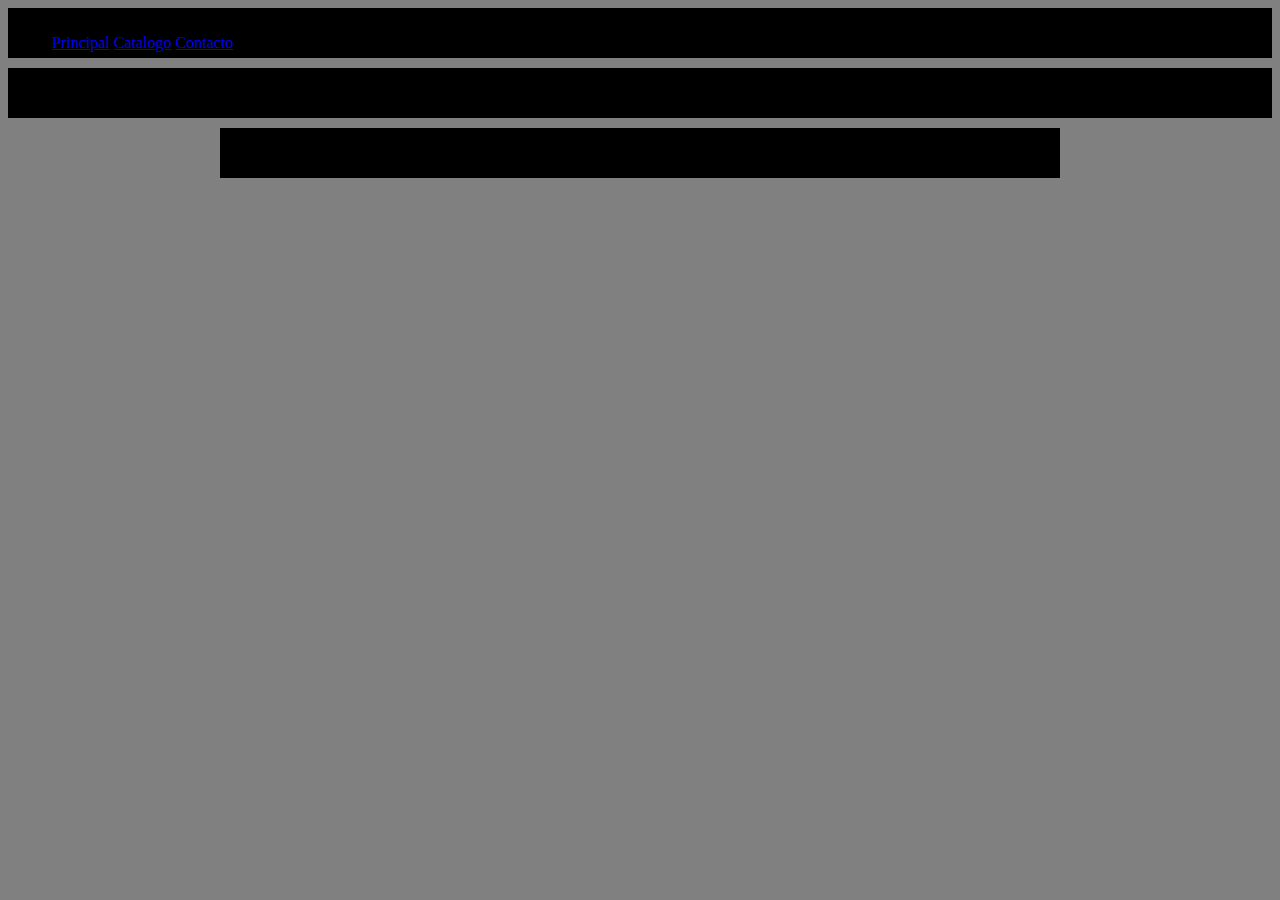
<file: web/contacto.html>
<!DOCTYPE html>
<!--
To change this license header, choose License Headers in Project Properties.
To change this template file, choose Tools | Templates
and open the template in the editor.
-->
<html>
    <head>
        <title>contacto</title>
        <meta charset="UTF-8">
        <meta name="viewport" content="width=device-width, initial-scale=1.0">
        <link href="https://cdn.jsdelivr.net/npm/bootstrap@5.0.0-beta2/dist/css/bootstrap.min.css" rel="stylesheet" integrity="sha384-BmbxuPwQa2lc/FVzBcNJ7UAyJxM6wuqIj61tLrc4wSX0szH/Ev+nYRRuWlolflfl" crossorigin="anonymous">
        <script src="https://cdn.jsdelivr.net/npm/bootstrap@5.0.0-beta2/dist/js/bootstrap.bundle.min.js" integrity="sha384-b5kHyXgcpbZJO/tY9Ul7kGkf1S0CWuKcCD38l8YkeH8z8QjE0GmW1gYU5S9FOnJ0" crossorigin="anonymous"></script>
        <link rel="stylesheet" href= "CSS/hoja1_1.css">
    </head>
    <body>
        <div class="distribucion">
            <div class="menu">
                <svg xmlns="http://www.w3.org/2000/svg" width="40" height="40" fill="currentColor" class="bi bi-card-image" viewBox="0 0 16 16">
                <path d="M6.002 5.5a1.5 1.5 0 1 1-3 0 1.5 1.5 0 0 1 3 0z"/>
                <path d="M1.5 2A1.5 1.5 0 0 0 0 3.5v9A1.5 1.5 0 0 0 1.5 14h13a1.5 1.5 0 0 0 1.5-1.5v-9A1.5 1.5 0 0 0 14.5 2h-13zm13 1a.5.5 0 0 1 .5.5v6l-3.775-1.947a.5.5 0 0 0-.577.093l-3.71 3.71-2.66-1.772a.5.5 0 0 0-.63.062L1.002 12v.54A.505.505 0 0 1 1 12.5v-9a.5.5 0 0 1 .5-.5h13z"/>
                
                </svg>
                <a class="btn btn-primary" href="index.html" role="button">Principal</a> <!intdex.html nombre de las paginas>
                <a class="btn btn-primary" href="pagina2.html" role="button">Catalogo</a>
                <a class="btn btn-primary" href="contacto.html" role="button">Contacto</a>
            </div> 
            
            <div class="contenido">
                <label> Informacion de contacto </label>
                <br>
                
            </div>
            <div class="pie" >Desarrollador Daniel S2021</div>
            </div>
    </body>
</html>
</file>
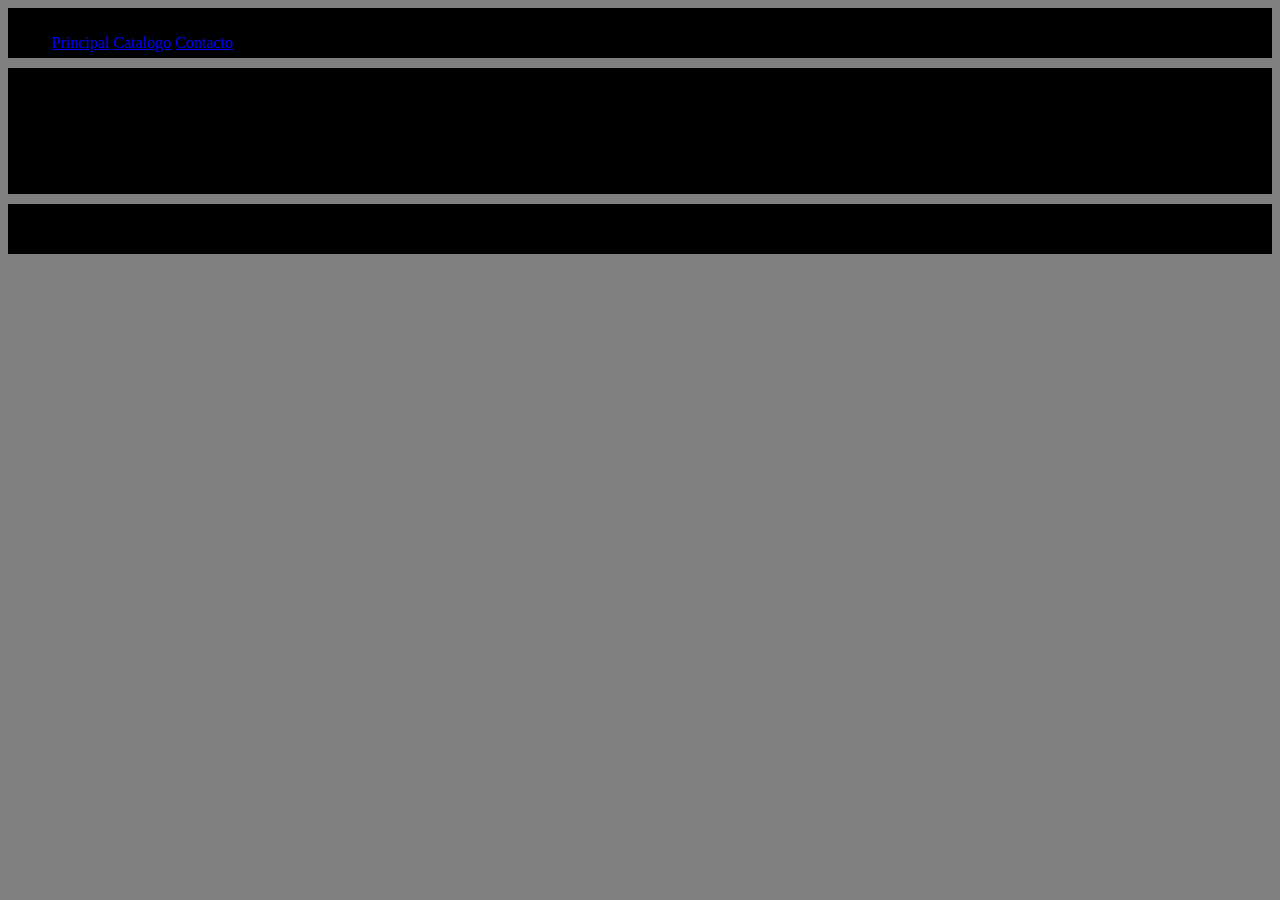
<file: web/pagina2.html>
<!DOCTYPE html>
<!--
To change this license header, choose License Headers in Project Properties.
To change this template file, choose Tools | Templates
and open the template in the editor.
-->
<html>
    <head>
        <title>Catalogo</title>
        <meta charset="UTF-8">
        <meta name="viewport" content="width=device-width, initial-scale=1.0">
        <link href="https://cdn.jsdelivr.net/npm/bootstrap@5.0.0-beta2/dist/css/bootstrap.min.css" rel="stylesheet" integrity="sha384-BmbxuPwQa2lc/FVzBcNJ7UAyJxM6wuqIj61tLrc4wSX0szH/Ev+nYRRuWlolflfl" crossorigin="anonymous">
        <script src="https://cdn.jsdelivr.net/npm/bootstrap@5.0.0-beta2/dist/js/bootstrap.bundle.min.js" integrity="sha384-b5kHyXgcpbZJO/tY9Ul7kGkf1S0CWuKcCD38l8YkeH8z8QjE0GmW1gYU5S9FOnJ0" crossorigin="anonymous"></script>
        <link rel="stylesheet" href= "CSS/hoja1_1_1.css">
    </head>
    <body>
        <div class="distribucion">
            <div class="menu">
                <svg xmlns="http://www.w3.org/2000/svg" width="40" height="40" fill="currentColor" class="bi bi-card-image" viewBox="0 0 16 16">
                <path d="M6.002 5.5a1.5 1.5 0 1 1-3 0 1.5 1.5 0 0 1 3 0z"/>
                <path d="M1.5 2A1.5 1.5 0 0 0 0 3.5v9A1.5 1.5 0 0 0 1.5 14h13a1.5 1.5 0 0 0 1.5-1.5v-9A1.5 1.5 0 0 0 14.5 2h-13zm13 1a.5.5 0 0 1 .5.5v6l-3.775-1.947a.5.5 0 0 0-.577.093l-3.71 3.71-2.66-1.772a.5.5 0 0 0-.63.062L1.002 12v.54A.505.505 0 0 1 1 12.5v-9a.5.5 0 0 1 .5-.5h13z"/>
                </svg>
                <a class="btn btn-primary" href="index.html" role="button">Principal</a> <!intdex.html nombre de las paginas>
                <a class="btn btn-primary" href="pagina2.html" role="button">Catalogo</a>
                <a class="btn btn-primary" href="contacto.html" role="button">Contacto</a>
            </div> 
           
            <div class="contenido">
                <label> Catalogo </label>
                <br>
                <svg xmlns="http://www.w3.org/2000/svg" width="50" height="50" fill="currentColor" class="bi bi-card-image" viewBox="0 0 16 16">
                <path d="M6.002 5.5a1.5 1.5 0 1 1-3 0 1.5 1.5 0 0 1 3 0z"/>
                <path d="M1.5 2A1.5 1.5 0 0 0 0 3.5v9A1.5 1.5 0 0 0 1.5 14h13a1.5 1.5 0 0 0 1.5-1.5v-9A1.5 1.5 0 0 0 14.5 2h-13zm13 1a.5.5 0 0 1 .5.5v6l-3.775-1.947a.5.5 0 0 0-.577.093l-3.71 3.71-2.66-1.772a.5.5 0 0 0-.63.062L1.002 12v.54A.505.505 0 0 1 1 12.5v-9a.5.5 0 0 1 .5-.5h13z"/>
                </svg>
                <svg xmlns="http://www.w3.org/2000/svg" width="50" height="50" fill="currentColor" class="bi bi-card-image" viewBox="0 0 16 16">
                <path d="M6.002 5.5a1.5 1.5 0 1 1-3 0 1.5 1.5 0 0 1 3 0z"/>
                <path d="M1.5 2A1.5 1.5 0 0 0 0 3.5v9A1.5 1.5 0 0 0 1.5 14h13a1.5 1.5 0 0 0 1.5-1.5v-9A1.5 1.5 0 0 0 14.5 2h-13zm13 1a.5.5 0 0 1 .5.5v6l-3.775-1.947a.5.5 0 0 0-.577.093l-3.71 3.71-2.66-1.772a.5.5 0 0 0-.63.062L1.002 12v.54A.505.505 0 0 1 1 12.5v-9a.5.5 0 0 1 .5-.5h13z"/>
                </svg>
                <svg xmlns="http://www.w3.org/2000/svg" width="50" height="50" fill="currentColor" class="bi bi-card-image" viewBox="0 0 16 16">
                <path d="M6.002 5.5a1.5 1.5 0 1 1-3 0 1.5 1.5 0 0 1 3 0z"/>
                <path d="M1.5 2A1.5 1.5 0 0 0 0 3.5v9A1.5 1.5 0 0 0 1.5 14h13a1.5 1.5 0 0 0 1.5-1.5v-9A1.5 1.5 0 0 0 14.5 2h-13zm13 1a.5.5 0 0 1 .5.5v6l-3.775-1.947a.5.5 0 0 0-.577.093l-3.71 3.71-2.66-1.772a.5.5 0 0 0-.63.062L1.002 12v.54A.505.505 0 0 1 1 12.5v-9a.5.5 0 0 1 .5-.5h13z"/>
                </svg>
                <br>
                <svg xmlns="http://www.w3.org/2000/svg" width="50" height="50" fill="currentColor" class="bi bi-card-image" viewBox="0 0 16 16">
                <path d="M6.002 5.5a1.5 1.5 0 1 1-3 0 1.5 1.5 0 0 1 3 0z"/>
                <path d="M1.5 2A1.5 1.5 0 0 0 0 3.5v9A1.5 1.5 0 0 0 1.5 14h13a1.5 1.5 0 0 0 1.5-1.5v-9A1.5 1.5 0 0 0 14.5 2h-13zm13 1a.5.5 0 0 1 .5.5v6l-3.775-1.947a.5.5 0 0 0-.577.093l-3.71 3.71-2.66-1.772a.5.5 0 0 0-.63.062L1.002 12v.54A.505.505 0 0 1 1 12.5v-9a.5.5 0 0 1 .5-.5h13z"/>
                </svg>
                <svg xmlns="http://www.w3.org/2000/svg" width="50" height="50" fill="currentColor" class="bi bi-card-image" viewBox="0 0 16 16">
                <path d="M6.002 5.5a1.5 1.5 0 1 1-3 0 1.5 1.5 0 0 1 3 0z"/>
                <path d="M1.5 2A1.5 1.5 0 0 0 0 3.5v9A1.5 1.5 0 0 0 1.5 14h13a1.5 1.5 0 0 0 1.5-1.5v-9A1.5 1.5 0 0 0 14.5 2h-13zm13 1a.5.5 0 0 1 .5.5v6l-3.775-1.947a.5.5 0 0 0-.577.093l-3.71 3.71-2.66-1.772a.5.5 0 0 0-.63.062L1.002 12v.54A.505.505 0 0 1 1 12.5v-9a.5.5 0 0 1 .5-.5h13z"/>
                </svg>
                <svg xmlns="http://www.w3.org/2000/svg" width="50" height="50" fill="currentColor" class="bi bi-card-image" viewBox="0 0 16 16">
                <path d="M6.002 5.5a1.5 1.5 0 1 1-3 0 1.5 1.5 0 0 1 3 0z"/>
                <path d="M1.5 2A1.5 1.5 0 0 0 0 3.5v9A1.5 1.5 0 0 0 1.5 14h13a1.5 1.5 0 0 0 1.5-1.5v-9A1.5 1.5 0 0 0 14.5 2h-13zm13 1a.5.5 0 0 1 .5.5v6l-3.775-1.947a.5.5 0 0 0-.577.093l-3.71 3.71-2.66-1.772a.5.5 0 0 0-.63.062L1.002 12v.54A.505.505 0 0 1 1 12.5v-9a.5.5 0 0 1 .5-.5h13z"/>
                </svg>
                
            </div>
            <div class="pie" >Desarrollador Daniel S2021</div>
            </div>
    </body>
</html>
</file>
<file: web/CSS/hoja1_1.css>
/*
To change this license header, choose License Headers in Project Properties.
To change this template file, choose Tools | Templates
and open the template in the editor.
*/
/* 
    Created on : 19-Mar-2021, 09:19:25
    Author     : ds388
*/
body{
    background-color: gray; 
}
.distribucion {
    
    display: grid;
    grid-template-rows: repeat(3, minmax(50px, auto)); /*3 filas*/
    grid-template-columns: repeat(6, 1fr); /*6 columnas* fr espacio entre cadriculas*/
    gap: 10px;
    
    
}

.menu {
   
    grid-column: 1/7;
   background-color: activecaption; 
    
}

/*.lateral {
    
    grid-column: 1/2;
    background-color: #FF5733; 
    text-align: center;
}*/

.contenido {
    
     grid-column: 1/7;
     background-color: activecaption; 
     text-align: center;
     
}

.pie {
    
    grid-column: 2/6;
     background-color: activecaption; 
     text-align: center; 
}
</file>
<file: web/CSS/hoja1_1_1.css>
/*
To change this license header, choose License Headers in Project Properties.
To change this template file, choose Tools | Templates
and open the template in the editor.
*/
/* 
    Created on : 19-Mar-2021, 09:19:25
    Author     : ds388
*/
body{
    background-color: gray; 
}
.distribucion {
    
    display: grid;
    grid-template-rows: repeat(3, minmax(50px, auto));
    grid-template-columns: repeat(6, 1fr); 
    gap: 10px;
    
    
}

.menu {
   
    grid-column: 1/7;
   background-color: activecaption; 
    
}

/*.lateral {
    
    grid-column: 1/2;
    background-color: #FF5733; 
    text-align: center;
}*/

.contenido {
    
     grid-column: 1/7;
     background-color: activecaption; 
     text-align: inherit;
     
}

.pie {
    
    grid-column: 1/7;
     background-color: activecaption; 
     text-align: center; 
}
</file>
